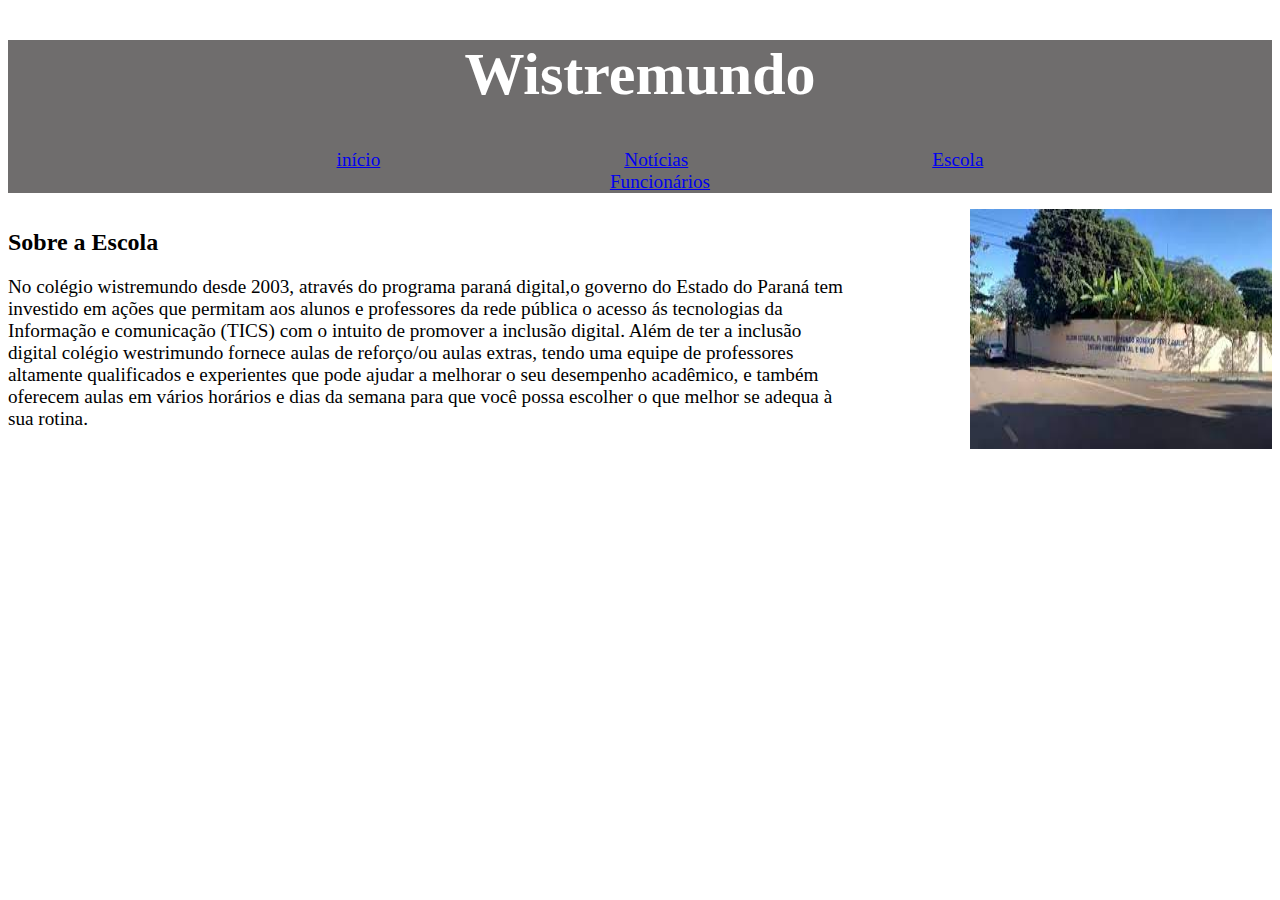
<file: escola.html>
<!DOCTYPE html>
<html lang="en">
<head>
    <meta charset="UTF-8">
    <meta http-equiv="X-UA-Compatible" content="IE=edge">
    <meta name="viewport" content="width=device-width, initial-scale=1.0">
    <title>Document</title>
    <link rel="stylesheet" href="escola.css">
</head>
<body>
    <header class="cabeçalho">
        <h1 class="cabeçalho-nome">Wistremundo</h1>
        <ul class="cabeçalho-lista">
            <li class="cabeçalho-lista-item"><a href="index.html" target="_self">início</a></li>
            <li class="cabeçalho-lista-item"><a href="notícias.html" target="_self">Notícias</a></li>
            <li class="cabeçalho-lista-item"><a href="escola.html" target="_self">Escola</a></li>
            <li class="cabeçalho-lista-item"><a href="funcionarios.html" target="_self">Funcionários</a></li>
        </ul>
        </header>
<section class="Escola">
    <div class="escola-divconteudo">
        <h2 class="escola-titulo">Sobre a Escola</h2>
        <p class="escola-texto">No colégio wistremundo desde 2003, através do programa paraná digital,o governo do Estado do Paraná tem investido em ações que permitam aos alunos e professores da rede pública o acesso ás tecnologias da Informação e comunicação (TICS) com o intuito de promover a inclusão digital. Além de ter a inclusão digital colégio westrimundo fornece aulas de reforço/ou aulas extras, tendo uma equipe de professores altamente qualificados e experientes que pode ajudar a melhorar o seu desempenho acadêmico, e também oferecem aulas em vários horários e dias da semana para que você possa escolher o que melhor se adequa à sua rotina.</p>

    </div> 
    <img class="foto-turma" src="escola.jpeg" alt="Foto da turma">
</section> 
</body>
</html>
</file>
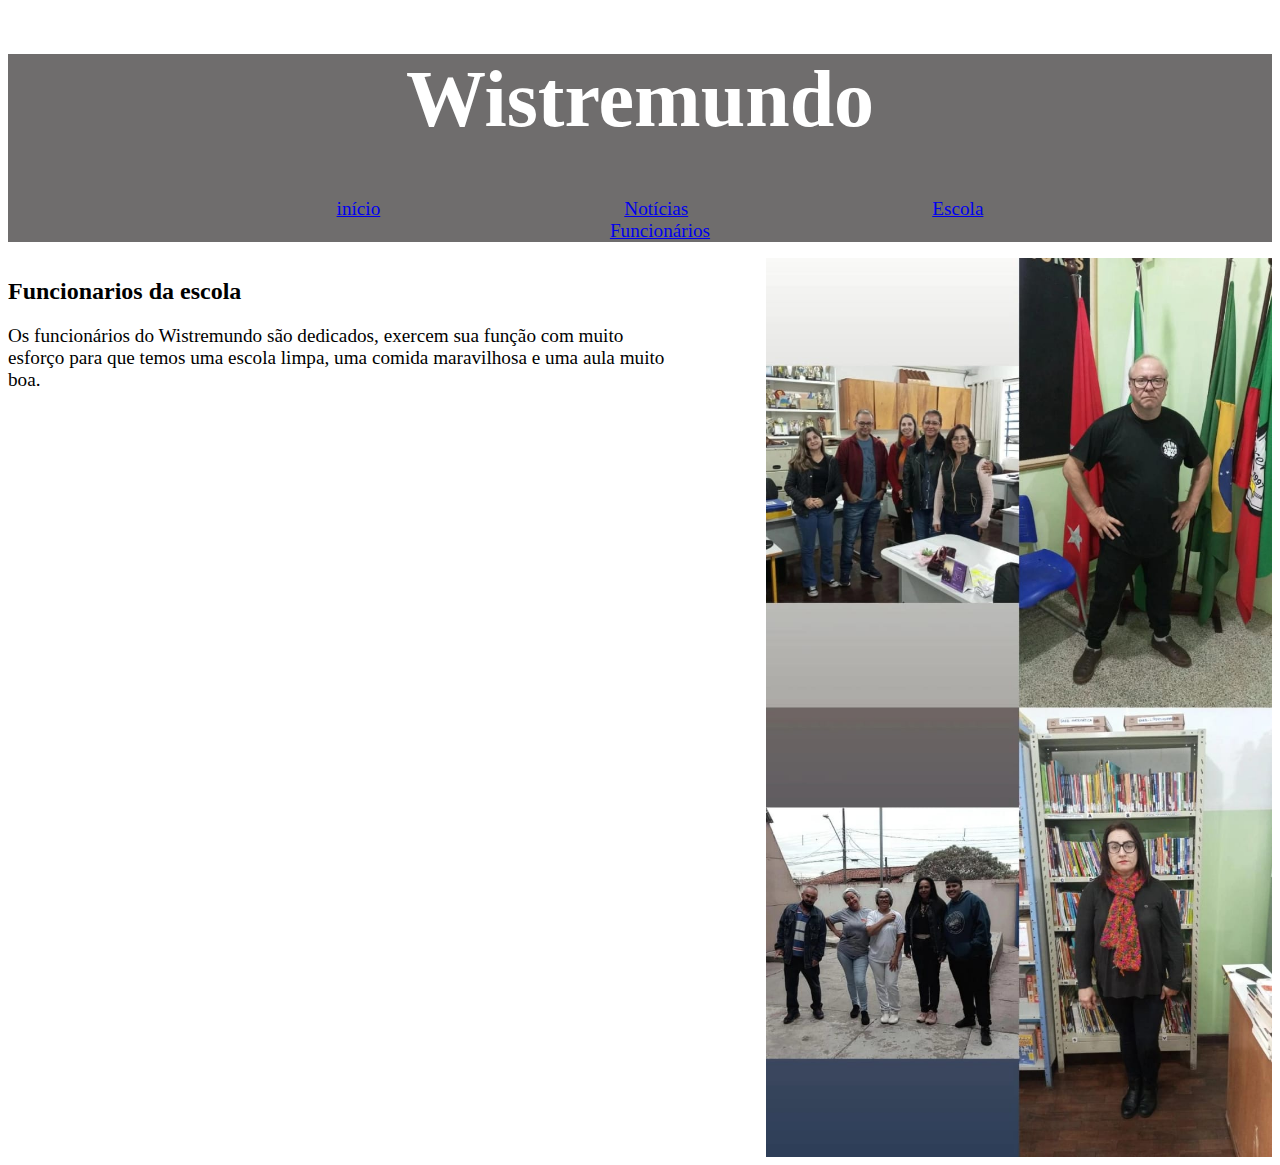
<file: funcionarios.html>
<!DOCTYPE html>
<html lang="en">
<head>
    <meta charset="UTF-8">
    <meta http-equiv="X-UA-Compatible" content="IE=edge">
    <meta name="viewport" content="width=device-width, initial-scale=1.0">
    <title>Document</title>
    <link rel="stylesheet" href="funcionarios.css">
</head>
<body> 
    <header class="cabeçalho">
        <h1 class="cabeçalho-nome">Wistremundo</h1>
        <ul class="cabeçalho-lista">
            <li class="cabeçalho-lista-item"><a href="index.html" target="_self">início</a></li>
            <li class="cabeçalho-lista-item"><a href="notícias.html" target="_self">Notícias</a></li>
            <li class="cabeçalho-lista-item"><a href="escola.html" target="_self">Escola</a></li>
            <li class="cabeçalho-lista-item"><a href="funcionarios.html" target="_self">Funcionários</a></li>
        </ul>
        </header>
<section class="Escola">
    <div class="escola-divconteudo">
        <h2 class="escola-titulo">Funcionarios da escola</h2>
        <p class="escola-texto"> Os funcionários do Wistremundo são dedicados, exercem sua função com muito esforço para que temos uma escola limpa, uma comida maravilhosa e uma aula muito boa. </p>

    </div> 
    <img class="foto-turma" src="funcionarios.jpeg" alt="Foto da turma">
</section>
</file>
<file: escola.css>
.cabeçalho {
    background-color: hwb(0 15% 84% / 0.674);
    color: white;
    text-align: center;
}

.cabeçalho-nome {
    font-size: 60px;
}

.cabeçalho-lista-item {
    display: inline-block;
    margin: 0 60px;
    padding: 0 60px;
    font-size: larger;
}
.foto-turma {
    width: 40%;
    padding-left: 120px;

}

.Escola {
    display: flex;
}

.escola-texto {
    font-size: larger;
}
</file>
<file: funcionarios.css>
.cabeçalho {
    background-color: hwb(0 15% 84% / 0.674);
    color: white;
    text-align: center;
}

.cabeçalho-nome {
    font-size: 80px;
}

.cabeçalho-lista-item {
    display: inline-block;
    margin: 0 60px;
    padding: 0 60px;
    font-size: larger;
}
.foto-turma {
    width: 40%;
    padding-left: 100px;

}

.Escola {
    display: flex;
}

.escola-texto {
    font-size: larger;
}
</file>
